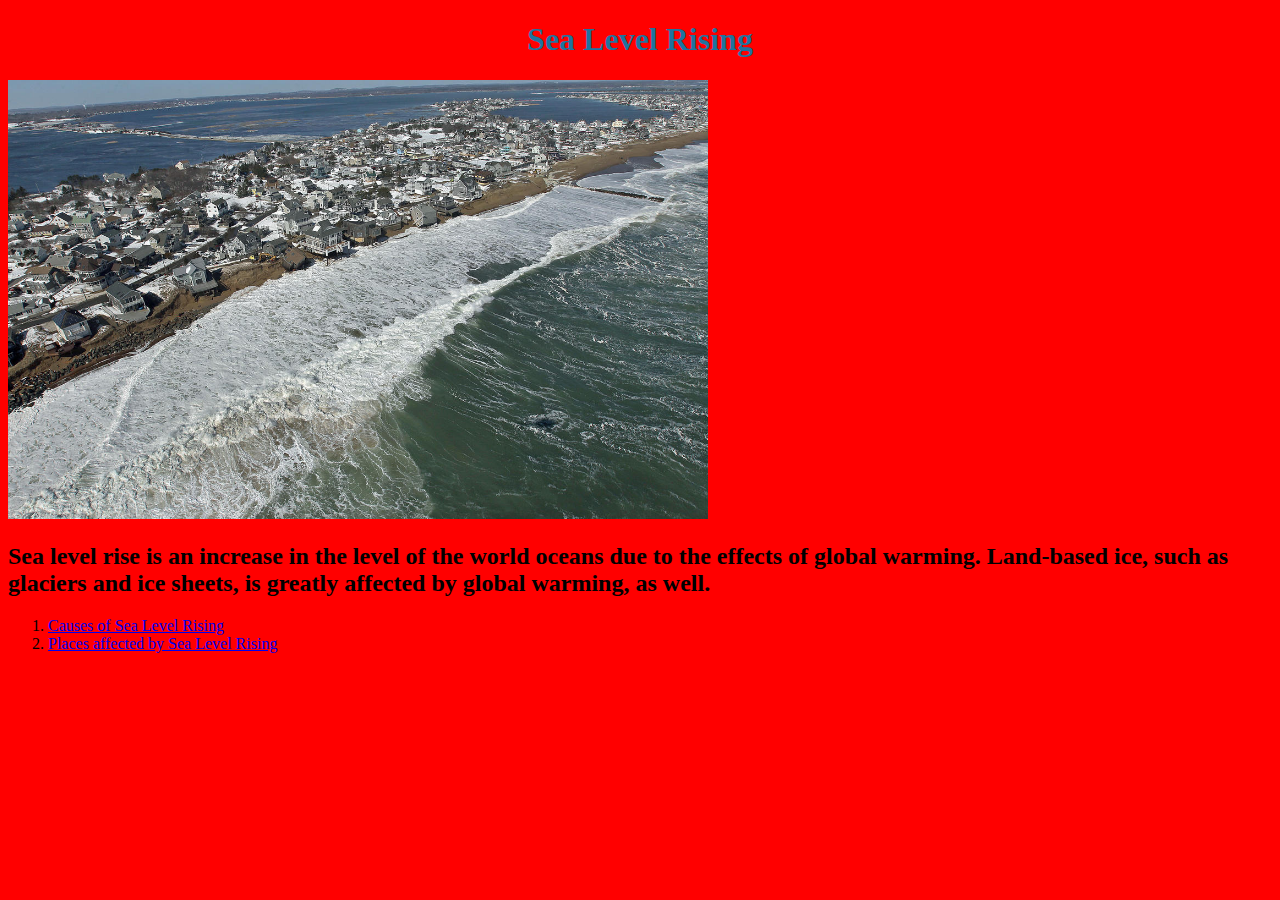
<file: index.html>
<!DOCTYPE html>
<html>
<head>
	<title>Sea Level Rising</title>
    <link rel="stylesheet" type="text/css" href="styles.css">
</head>
<body>
     <h1>Sea Level Rising</h1>
     <img src="ocean.jpg" width="700px">
     <h2>Sea level rise is an increase in the level of the world oceans due to the effects of global warming. Land-based ice, such as glaciers and ice sheets, is greatly affected by global warming, as well.</h2>
      <ol>
      	<li><a href="causes.html">Causes of Sea Level Rising</a></li>
        <li><a href="places.html">Places affected by Sea Level Rising</a></li> 

      </ol>
</body>
</html>
</file>
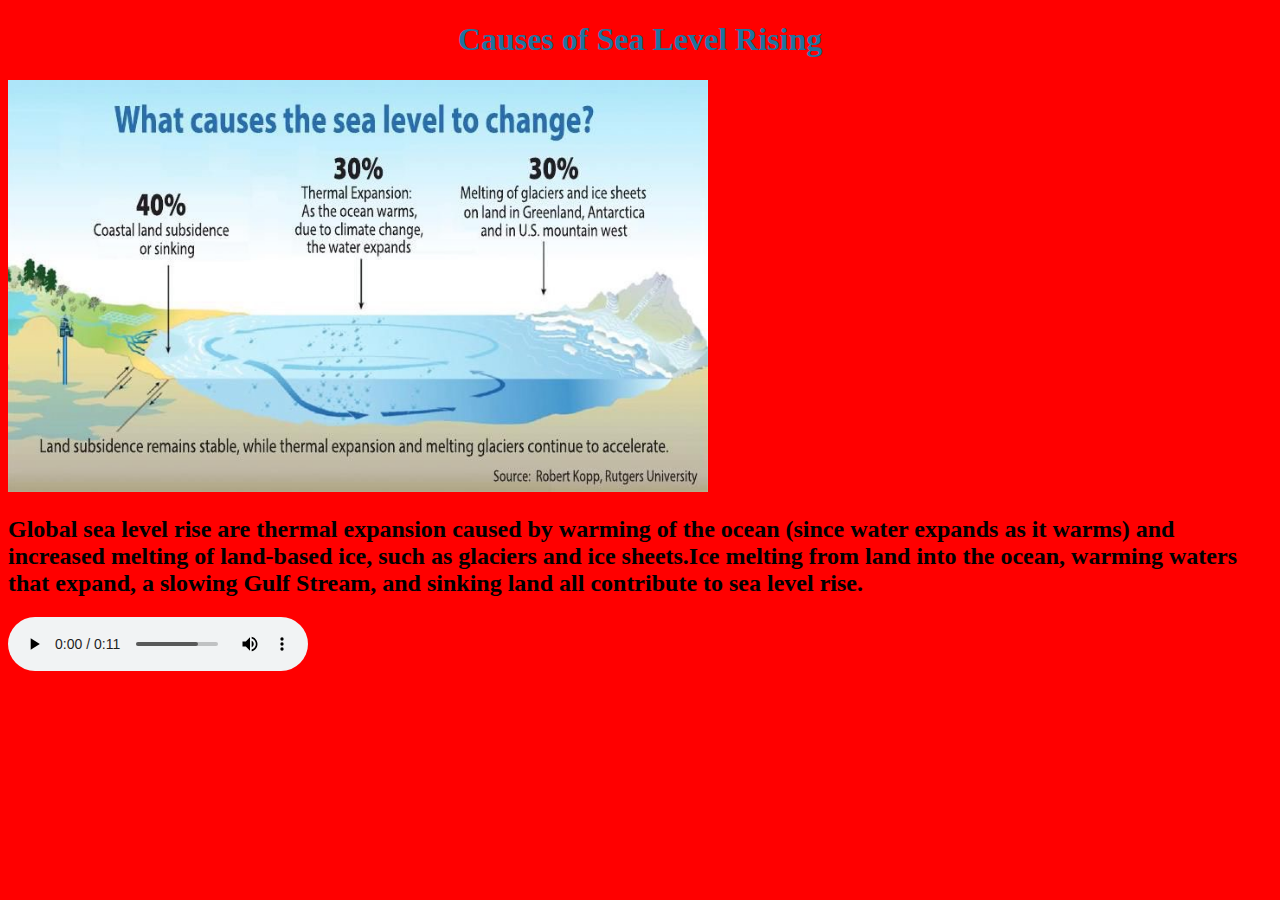
<file: causes.html>
<!DOCTYPE html>
<html>
<head>
	<title>Causes of Sea Level Rising</title>
    <link rel="stylesheet" type="text/css" href="styles.css">
</head>
<body>
       <h1>Causes of Sea Level Rising</h1>
        <img src="sealevel.jpg" width="700px">

       <h2>Global sea level rise are thermal expansion caused by warming of the ocean (since water expands as it warms) and increased melting of land-based ice, such as glaciers and ice sheets.Ice melting from land into the ocean, warming waters that expand, a slowing Gulf Stream, and sinking land all contribute to sea level rise.

</h2>
       <audio src="Ocean.mp3" controls="">
</body>
</html>
</file>
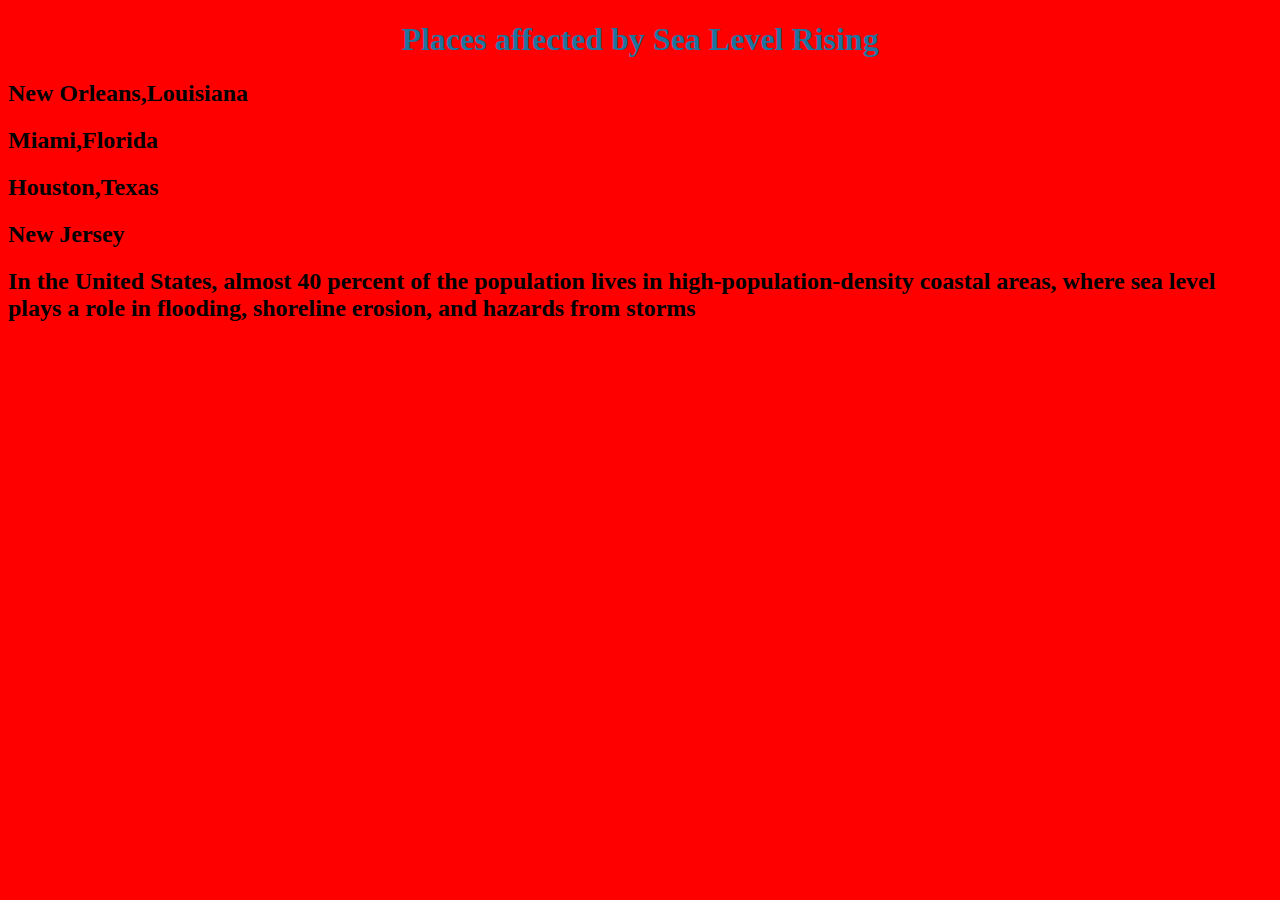
<file: places.html>
<!DOCTYPE html>
<html>
<head>
	<title>Places affected by Sea Level Rising</title>
    <link rel="stylesheet" type="text/css" href="styles.css">
</head>
<body>
       <h1>Places affected by Sea Level Rising</h1>
       <h2>New Orleans,Louisiana</h2>
       <h2>Miami,Florida</h2>
       <h2>Houston,Texas</h2>
       <h2>New Jersey</h2>
       <h2>In the United States, almost 40 percent of the population lives in high-population-density coastal areas, where sea level plays a role in flooding, shoreline erosion, and hazards from storms

</h2>

</body>
</html>
</file>
<file: styles.css>
h1{color: #1f739f; font-family: Marker Felt;}
body{background-color: red;}
h1{text-align: center;}
p{font-size: 22pt}
</file>
